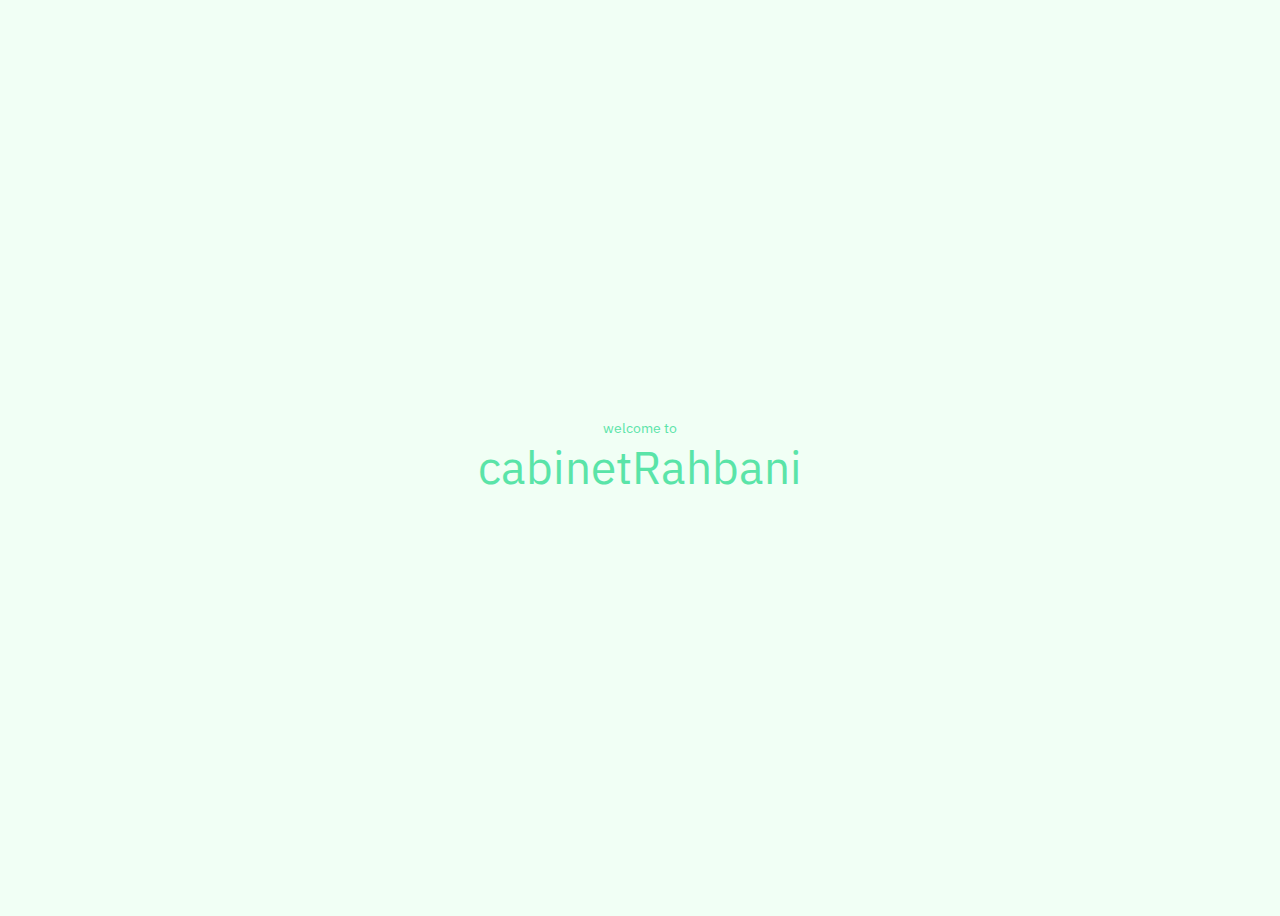
<file: index.html>
<!DOCTYPE html>
<html lang="en">
<head>
  <meta charset="UTF-8">
  <meta http-equiv="refresh" content="3; url='./web_site"/>
  <title>Cabinet RAhbani</title>
  <style>
    @import url("https://fonts.googleapis.com/css2?family=IBM+Plex+Sans:wght@300&display=swap");
    body {
      display: grid;
      place-content: center;
      text-align: center;
      height: 100vh;
      padding: 0;
      background: #F1FFF5;
      color: #5AE4A8;
      font-size: 46px;
      font-family: "IBM Plex Sans", sans-serif;
      animation : show 3.2s ease-in;
    }
    @keyframes show {
      from {
        opacity: 0;
      }
      50% {
        opacity: 1;
      }
      to {
        opacity: 0;
      }
    }
    small {
      font-size: 14px;
    }
  </style>
</head>
<body>
  <small>welcome to</small>
  cabinetRahbani
</body>
</html>
</file>
